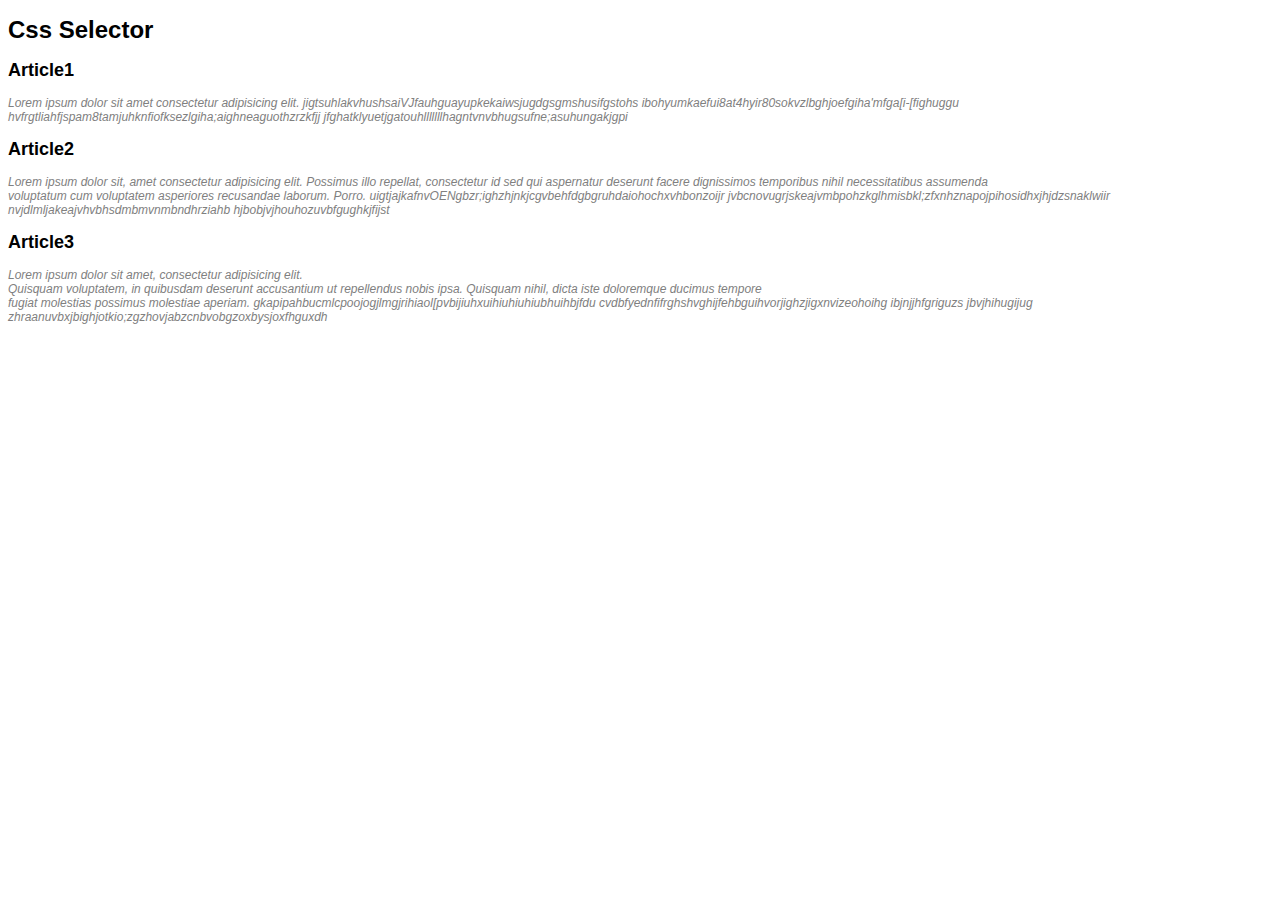
<file: index1.html>
<!DOCTYPE html>
<html lang="en">
<head>
    <meta charset="UTF-8">
    <meta name="viewport" content="width=device-width, initial-scale=1.0">
    <title>Document</title>
    <link rel="stylesheet" href="styles2.css">
</head>
<body>
    <header>
        <h1>
            Css Selector
        </h1>
    </header>
    <article>
        <h2>Article1</h2>
        <p class="gray">Lorem ipsum dolor sit amet consectetur adipisicing elit.
            jigtsuhlakvhushsaiVJfauhguayupkekaiwsjugdgsgmshusifgstohs
            ibohyumkaefui8at4hyir80sokvzlbghjoefgiha'mfga[i-[fighuggu
            hvfrgtliahfjspam8tamjuhknfiofksezlgiha;aighneaguothzrzkfjj
            jfghatklyuetjgatouhlllllllhagntvnvbhugsufne;asuhungakjgpi
        </p>
    </article>
    <article>
        <h2>Article2</h2>
        <p class="gray">Lorem ipsum dolor sit, amet consectetur adipisicing elit. Possimus illo repellat, consectetur id sed qui aspernatur deserunt facere dignissimos temporibus nihil necessitatibus assumenda <br>
            voluptatum cum voluptatem asperiores recusandae laborum. Porro.
            uigtjajkafnvOENgbzr;ighzhjnkjcgvbehfdgbgruhdaiohochxvhbonzoijr
            jvbcnovugrjskeajvmbpohzkglhmisbkl;zfxnhznapojpihosidhxjhjdzsnaklwiir
            nvjdlmljakeajvhvbhsdmbmvnmbndhrziahb hjbobjvjhouhozuvbfgughkjfijst
        </p>
    </article>
    <article>
        <h2>Article3</h2>
        <p class="gray">Lorem ipsum dolor sit amet, consectetur adipisicing elit. <br>
             Quisquam voluptatem, in quibusdam deserunt accusantium ut repellendus nobis ipsa. Quisquam nihil, dicta iste doloremque ducimus tempore <br>
             fugiat molestias possimus molestiae aperiam.
             gkapipahbucmlcpoojogjlmgjrihiaol[pvbijiuhxuihiuhiuhiubhuihbjfdu
             cvdbfyednfifrghshvghijfehbguihvorjighzjigxnvizeohoihg ibjnjjhfgriguzs
             jbvjhihugijug zhraanuvbxjbighjotkio;zgzhovjabzcnbvobgzoxbysjoxfhguxdh
     </p>
    </article>
</body>
</html>
</file>
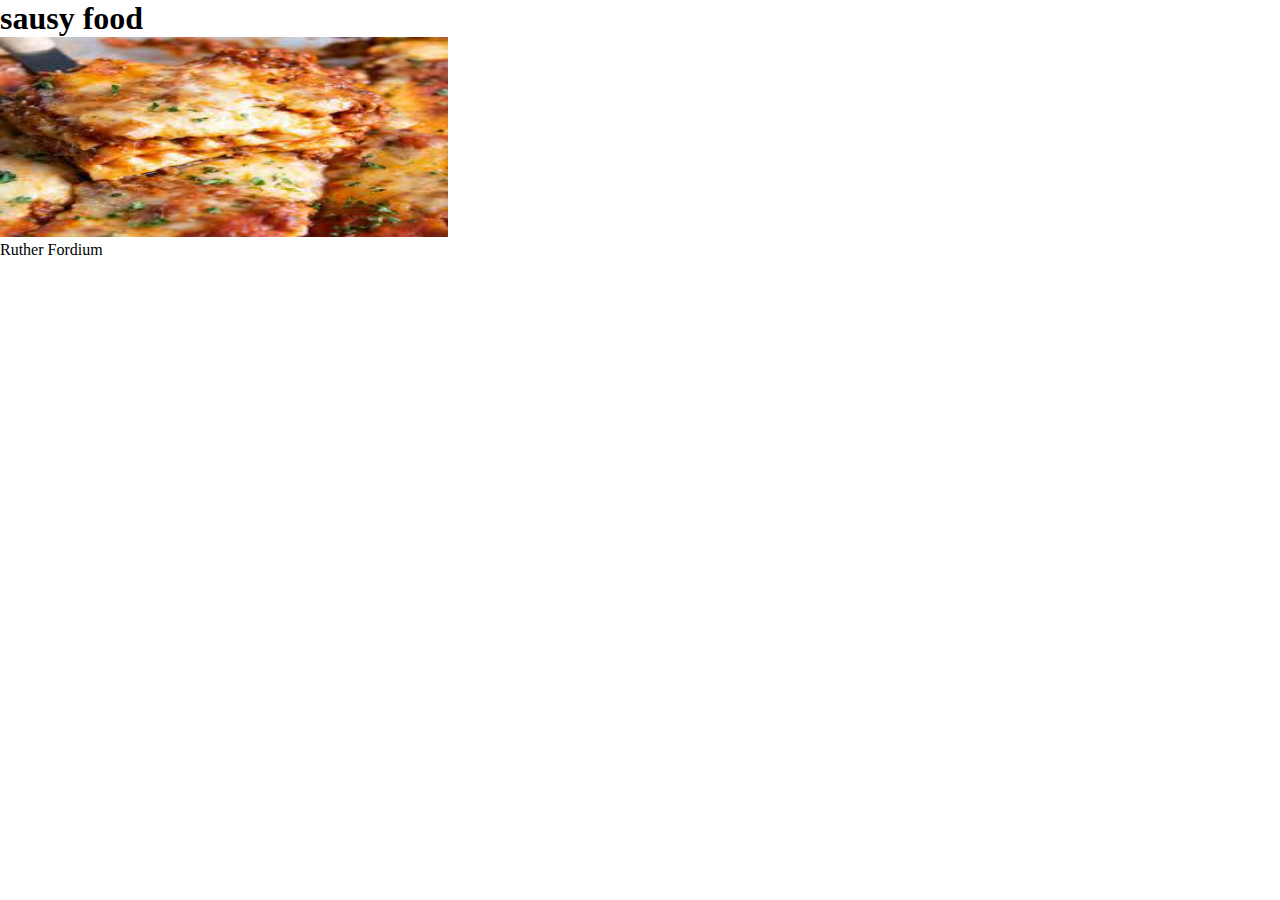
<file: one.html>
<!DOCTYPE html>
<html lang="en">
<head>
    <meta charset="UTF-8">
    <meta name="viewport" content="width=, initial-scale=1.0">
    <title>Document</title>
    <link rel="stylesheet" href="styles5.css">
</head>
<header>
    <h1>
        sausy food
    </h1>
</header>
<body>
    <main>
        <div class="hero">
            <figure class= "profile-pic-figure" >
                <img src="img/food 1.jpg" alt="sauce pie" width="100" height="200">
                <figcaption>
                    Ruther Fordium
                </figcaption>
            </figure>


        
    </main>
</body>
</file>
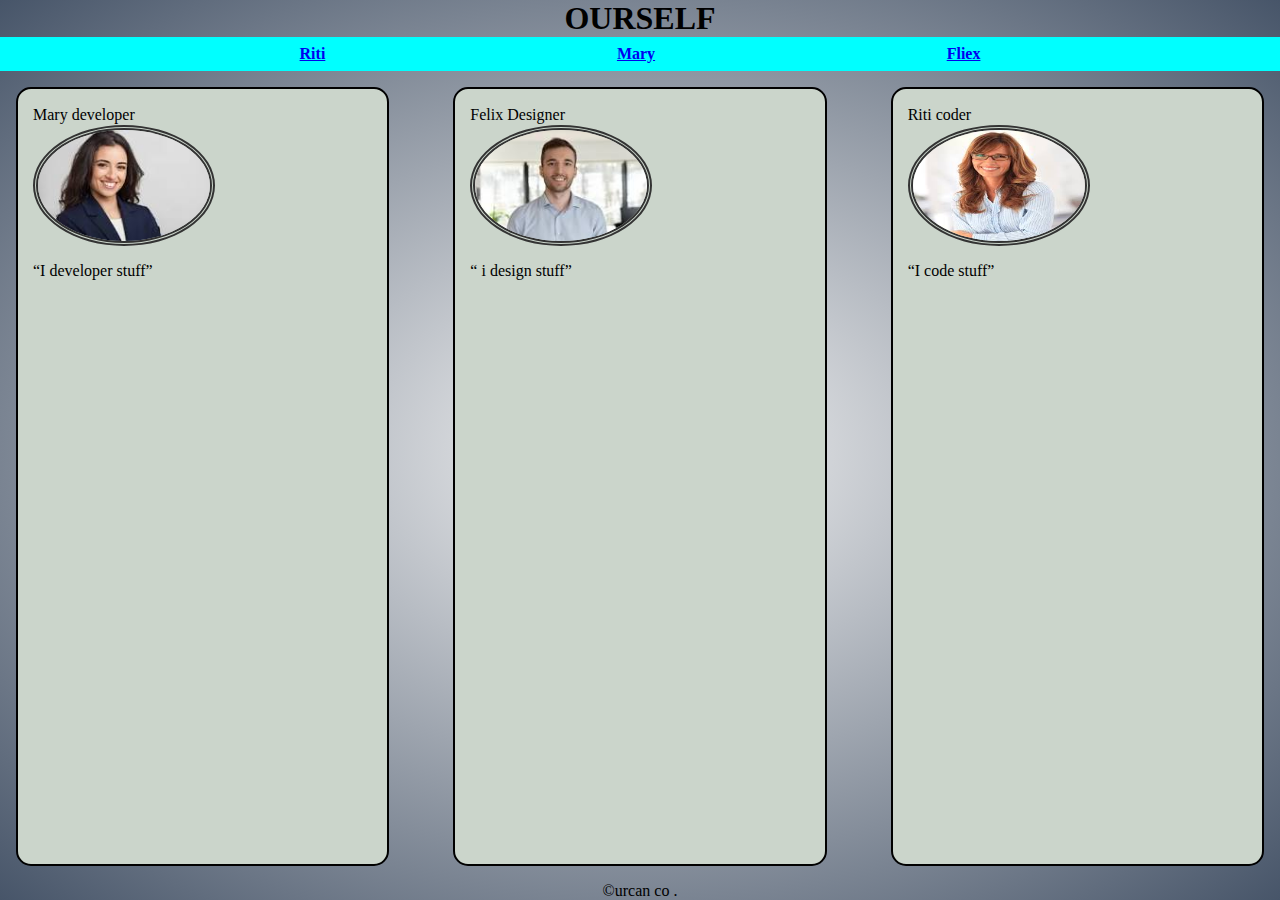
<file: two .html>
<!DOCTYPE html>
<html lang="en">
	<head>
		<meta charset="UTF-8" />
		<meta name="viewport" content="width=device-width, initial-scale=1.0" />
		<title>card project</title>
		<link rel="stylesheet" href="styles3.css" />
	</head>
	<body>
		<header>
			<h1>OURSELF</h1>

			<nav>
				<a href="#profile1">Riti</a>
				<a href="#profile2">Mary</a>
				<a href="#profile3">Fliex</a>
			</nav>
		</header>
		<main>
			<article id="profile1" class="card">
				<figure>
					<img src="./img/E7.jpeg" alt="Riti coder" width="182" height="121" />
					<figcaption>Riti coder</figcaption>
				</figure>
				<p><q>I code stuff</q></p>
			</article>
			<article id="Profile2" class="card">
				<figure>
					<img
						src="./img/E2.jpeg"
						alt="IT developer"
						width="182"
						height="121"
					/>
					<figcaption>Mary developer</figcaption>
				</figure>
				<p><q>I developer stuff</q></p>
			</article>
			<article id="profile3" class="card">
				<figure>
					<img src="./img/E1.jpeg" alt="Designer" width="182" height="121" />
					<figcaption>Felix Designer</figcaption>
				</figure>
				<p><q> i design stuff</q></p>
			</article>
		</main>
		<footer>
			<p>&copy;urcan co .</p>
		</footer>
	</body>
</html>
</file>
<file: styles2.css>
body{
    color: black;
    font-size: 12px;
    font-family: Arial, Helvetica, sans-serif;
}

p{
    color: brown;
    font-style: italic;
}

.gray{
    color:gray;
}
</file>
<file: styles5.css>
*{
    margin: 0;
    padding: 0;
    box-sizing: border-box;
}

body{
    font-family: 'Times New Roman', Times, serif;
    min-height: 100vh;
}

.img{
    border-radius: 2px solid black;
    display: flex;
    align-items: center;
  
}

.h1{
    font-size: 500%;

}

.profile-pic-figure{
    width: 35%;
}

.profile-pic-figure img{
    width: 100%;
}
</file>
<file: styles3.css>
/*//reset */
*{
    margin: 0;
    padding: 0;
    box-sizing: border-box;
}

img{
    display: block;
    max-width: 100%;
    height: 121px;
}

/* //UTILITY CLASSES */
.no :hover{
    white-space: no wrap;
}

footer{
    botton:0;
}

/*// GENERAL STYLE*/
html{scroll-behavior: smooth;}


body{
    font: 1.5rem"Time roman"sans-serif;
    min-height: 100vh;
    background-color: #475569;
    background-image: radial-gradient(whitesmoke,#475569);
    display: flex;
    flex-direction: column;
}

header,footer{
    position:sticky;
    text-align: center;
}

header{
    top: 0;
}

nav{
    background-color: aqua;
    font-weight: bolder;
    padding: 0.5rem;
    display: flex;
    border-bottom: 2px #000;
    justify-content: space-evenly;
}

nav,
nav a: :visited{
    color: #000;
}

nav a:hover,
nav a : :focus{
    color: #0f0;
}

main{
    flex-grow: 1;
    display: flex;
    padding: 1rem;
    flex-direction: column;
    align-items: center;
    gap: 4rem;
}

/*// Profile card */
.card{
    scroll-margin-top: 8rem;
    width: min(100%, 350%px);
    background-color: #cbd5cb;
    border: 2px solid #000;
    border-radius: 15px;
    padding: 15px;
}

.card figure{
    display: flex;
    flex-flow: column nowrap;
}

.card img{
    border: 5px double #333;
    border-radius: 50%;
}


/*// small*/
@media screen and (min-width:576px)  {
    main{
        justify-content: center;
        flex-flow: row wrap;
        padding: 1rem;
        height: 552px;
    }
}

.card{
    width: min(100%,400px);
}

.card:last-child{
    order: -1;
}

/*// medium*/
@medium screen and (min-width:768px){
    nav{
        display:none;
    }
}

.card{
    width: min(100%,325px);
}

.card figure{
    flex-flow: column-reverse;
}

.card figcaption{
    margin:0.1rem 0 ;
}

.card p{
    margin-top: 1rem;
}

/*// large*/
@media screen and (min-width: 992px){
    .card{
        width: min(100%,400px);
    }
}

.card:nth-child(2){
    order: -1;
}

/*// XL*/
@media screen and(min-width:122px){
    .card{
        width: min(calc(33%-1rem),500px);
    }
}

/*// Moblie device language */
@media screen and (max-height:425px); and (min-aspect-ratio:714px){
    h1{font: size 1.5em;}
    nav{
        display: none;
    }
}

main{
    flex-flow: row nowrap;
    justify-content: space-evenly;
    align-items: stretch;
}

.card{
    width:min(calc(33%-o.25rem)200px);
}

.card figcaption,.card p{
font: size 1.25em;
}
</file>
